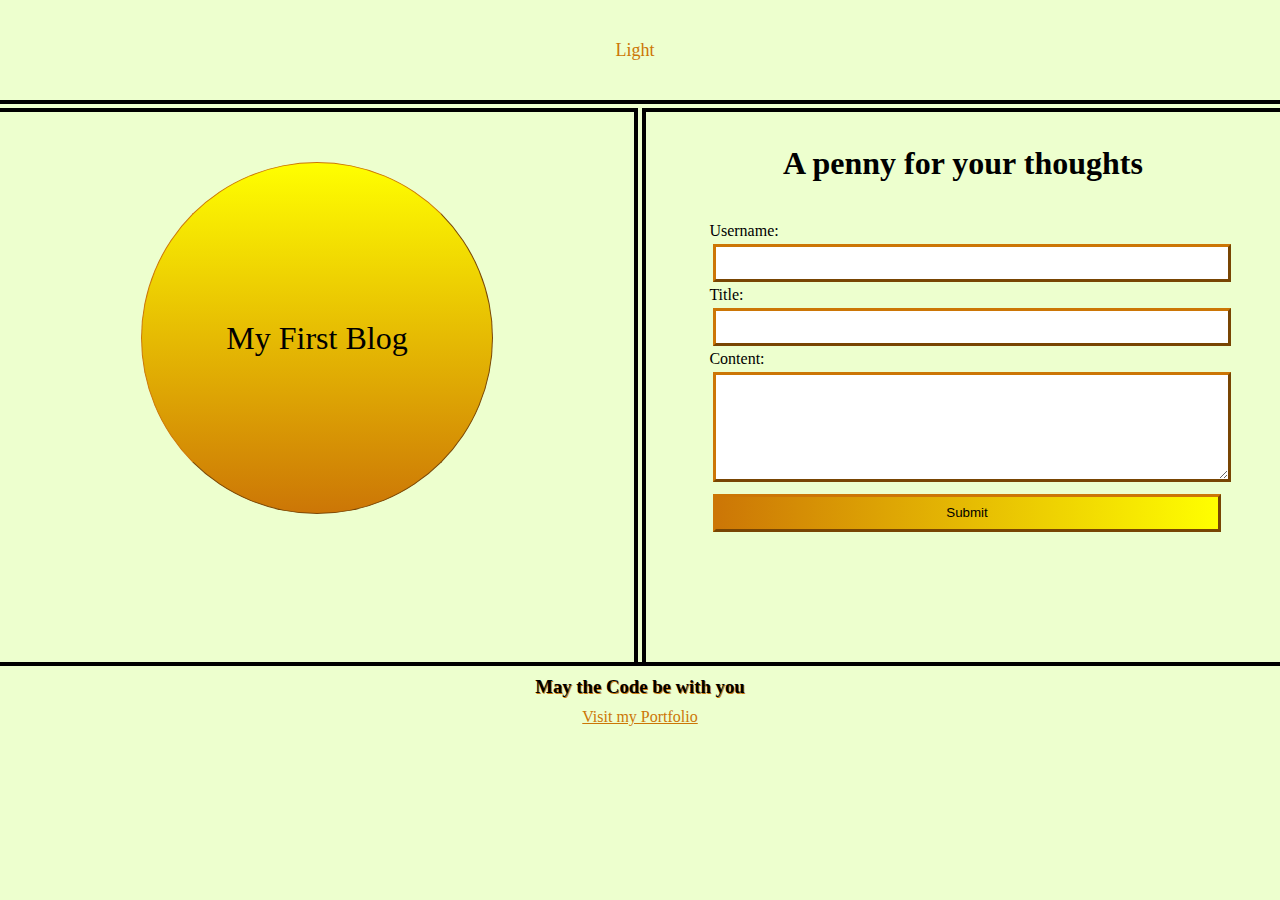
<file: index.html>
<!DOCTYPE html>
<html lang="en">

<head>
    <meta charset="UTF-8">
    <meta name="viewport" content="width=device-width, initial-scale=1.0">
    <link rel="stylesheet" href="./assets/css/form.css">
    <link rel="stylesheet" href="./assets/css/styles.css">
    <link href="https://emoji-css.afeld.me/emoji.css" rel="stylesheet">
    <title>My Blog</title>
</head>

<body class="container light">
    <header>
        <span id="label">Light</span>
        <!-- emojis borrowed from https://emoji-css.afeld.me/ -->
        <i class="em em-city_sunrise themeChange" aria-role="presentation" aria-label="SUNSET OVER BUILDINGS"></i>
        <!-- <i class="em em-cityscape themeChange" aria-role="presentation" aria-label=""></i> -->
    </header>
    <main>
        <div class="left">
            <article>
                <span>My First Blog
                </span>
            </article>
        </div>
        <div class="right">
            <div>
                <h1>A penny for your thoughts</h1>
                <!-- action links the submit button to direct to the 2nd page -->
                <form action="./blog.html" id="form" name="form">
                    <label for="userName">Username:</label><br>
                    <input type="text" id="userName" name="username"><br>
                    <label for="title">Title:</label><br>
                    <input type="text" id="title" name="title"><br>
                    <label for="content">Content:</label><br>
                    <textarea id="content" name="content"></textarea><br>
                    <button id="submit">Submit</button>
                </form>
            </div>
            <h3 class="message"></h3>
        </div>
    </main>
    <footer>
        <h3>May the Code be with you</h3>
        <a href="https://42salokin.github.io/portfolio/">Visit my Portfolio</a>
    </footer>
</body>
<script src="./assets/js/form.js"></script>
<script src="./assets/js/logic.js"></script>

</html>
</file>
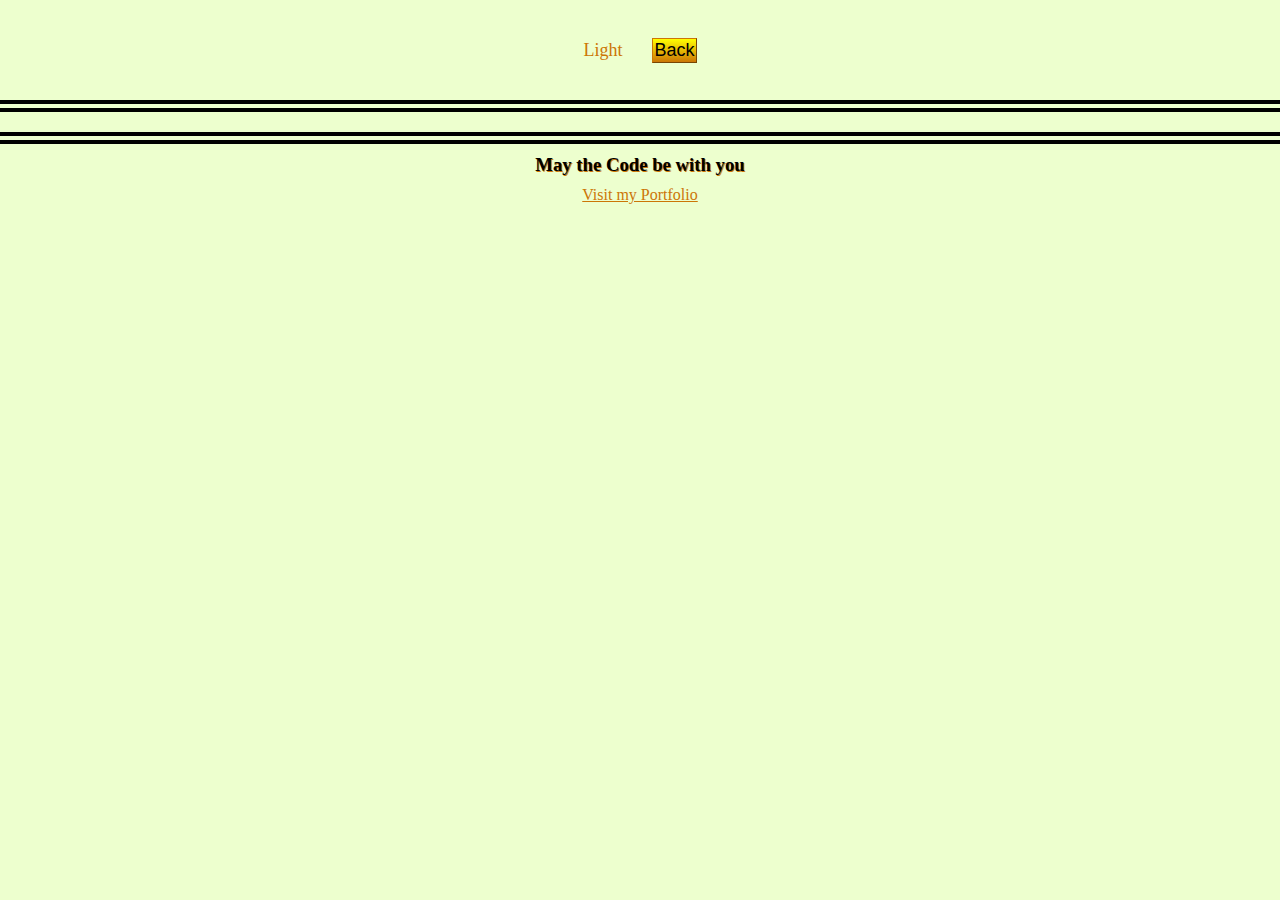
<file: blog.html>
<!DOCTYPE html>
<html lang="en">

<head>
    <meta charset="UTF-8">
    <meta name="viewport" content="width=device-width, initial-scale=1.0">
    <link rel="stylesheet" href="./assets/css/blog.css">
    <link rel="stylesheet" href="./assets/css/styles.css">
    <link href="https://emoji-css.afeld.me/emoji.css" rel="stylesheet">
    <title>My Blog</title>
</head>

<body class="container light">
    <header>
        <span id="label">Light</span>
        <!-- emojis borrowed from https://emoji-css.afeld.me/ -->
        <i class="em em-city_sunrise themeChange" aria-role="presentation" aria-label="SUNSET OVER BUILDINGS"></i>
        <!-- <i class="em em-cityscape themeChange" aria-role="presentation" aria-label=""></i> -->
        <button id="back">Back</button>
    </header>
    <main class="page2">
        <!-- used all this to determine spacing and styling, then commented it out to insert the same things with JS. Keeping for reference -->
        <!-- <div class="boxes">
            <h2 id="box1h2">Title 1</h2>
            <p id="box1p">content</p>
            <article id="box1art">Posted by User</article>
        </div>
        <div class="boxes" id="box2">
            <h2>Title 2</h2>
            <p>content</p>
            <article>Posted by User</article>
        </div>
        <div class="boxes" id="box3">
            <h2>Title 3</h2>
            <p>content</p>
            <article>Posted by User</article>
        </div>
        <div class="boxes" id="box4">
            <h2>Title 4</h2>
            <p>content</p>
            <article>Posted by User</article>
        </div>
        <div class="boxes" id="box5">
            <h2>Title 5</h2>
            <p>content</p>
            <article>Posted by User</article>
        </div> -->
    </main>
    <footer>
        <h3>May the Code be with you</h3>
        <a href="https://42salokin.github.io/portfolio/">Visit my Portfolio</a>
    </footer>
</body>
<script src="./assets/js/blog.js"></script>
<script src="./assets/js/logic.js"></script>

</html>
</file>
<file: assets/css/form.css>
* {
    margin: 0;
}

header {
    width: 100%;
    height: 100px;
    display: flex;
    justify-content: center;
    align-items: center;
}

header span {
    font-size: large; 
    margin-right: 10px;
}

main {
    display: flex;
}

.left {
    margin-top: 4px;
    width: 50%;
    height: 550px;
}

.left article {
    margin: auto;
    margin-top: 50px;
    max-width: 350px;
    height: 350px;
    border-radius: 50%;
    shape-outside: circle(50%);
    display: flex;
    justify-content: center;
    align-items: center;
}

.left article span {
    font-size: xx-large;
}

.right {
    margin-top: 4px;
    width: 50%;
    height: 550px;
    margin-left: 4px;
}

.right div {
    margin: auto;
    margin-top: 50px;
    margin-bottom: 40px;
    width: 80%;
    height: 65%;
    display: flex;
    justify-content: center;
    align-items: center;
    flex-direction: column;
}

.right div h1 {
    margin-bottom: 40px;
}

#form {
    width: 100%;
}

#form input, #content, #submit {
    width: 100%;
    margin: 4px;
}

#userName, #title, #submit {
    line-height: 30px;
}

#content {
    height: 100px;
}

.message {
    margin: auto;
    width: 50%;
    text-align: center;
}

footer {
    display: flex;
    flex-direction: column;
}

footer h3 {
    margin: 10px;
    text-align: center;
}

footer a {
    margin-bottom: 10px;
    width: 100%;
    text-align: center;
}

@media screen and (max-width: 735px) {
    .left article {
        max-width: 250px;
        height: 250px;
    }    
}

@media screen and (max-width: 500px) {
    .left article {
        max-width: 200px;
        height: 200px;
    }

    .left article span {
        font-size: medium;
    }
}
</file>
<file: assets/css/styles.css>
.light {
    background-color: #edffce;
}

.dark {
    background-color: #243447;
}

.themeChange:hover {
    cursor: pointer;
}

.light header {
    border-bottom: 4px solid black;
}

.dark header {
    border-bottom: 4px solid white;   
}

.light header span {
    color: #cc7606;
}

.dark header span {
    color: #bedef8;
}

.light #back {
    background-image: linear-gradient(yellow, #cc7606);
    border: 1px outset #cc7606;  
    color: black;  
}

.dark #back {
    background-image: linear-gradient(white, #bedef8, #5656ee);
    border: 1px outset #5656ee;
    color: black;    
}

.light main .left {
    border-top: 4px solid black;
    border-right: 4px solid black;
}

.dark main .left {
    border-top: 4px solid white;
    border-right: 4px solid white;
}

.light .page2 {
    border-top: 4px solid black;
    border-bottom: 4px solid black;
}

.dark .page2 {
    border-top: 4px solid white;
    border-bottom: 4px solid white;
}

.light main .left article {
    background-image: linear-gradient(yellow, #cc7606);
    border: 1px outset #cc7606;
}

.dark main .left article {
    background-image: linear-gradient(white, #bedef8, #5656ee);
    border: 1px outset #5656ee;
}
.light main .right {
    border-top: 4px solid black;
    border-left: 4px solid black;
    color: black;
}

.dark main .right {
    border-top: 4px solid white;
    border-left: 4px solid white;
    color: white;
}

.light main .right div form input,
.light main .right div form textarea {
    border: 3px outset #cc7606;
}

.dark main .right div form input,
.dark main .right div form textarea {
    border: 3px outset #5656ee;
}

.light main .right div form button {
    border: 3px outset #cc7606;
    background-image: linear-gradient(to right, #cc7606, yellow);
}

.dark main .right div form button {
    border: 3px outset #5656ee;
    background-image: linear-gradient(to right, white, #bedef8, #5656ee);
}

.light main .right .message {
    background-image: linear-gradient(to right, #cc7606, yellow);
}

.dark main .right .message {
    background-image: linear-gradient(to right, white, #bedef8, #5656ee);    
}

.light main .boxes {
    border: 3px outset #cc7606;
    color: black;
}

.dark main .boxes {
    border: 3px outset #5656ee;
    color: white;
}

.light main .boxes h1 {
    border-bottom: 2px outset #cc7606;
}

.dark main .boxes h1 {
    border-bottom: 2px outset #5656ee;
}

.light footer {
    border-top: 4px solid black;
    color: black;
}

.dark footer {
    border-top: 4px solid white;
    color: white;
}

.light footer h3 {
    text-shadow: 1px 1px #cc7606;
}

.dark footer h3 {
    text-shadow: 1px 1px #5656ee;
}

.light footer a {
    color: #cc7606;
}

.dark footer a {
    color: #bedef8;
}
</file>
<file: assets/css/blog.css>
* {
    margin: 0;
}

header {
    width: 100%;
    height: 100px;
    display: flex;
    justify-content: center;
    align-items: center;
}

#label {
    font-size: large; 
    margin-right: 10px;
}

#back {
    font-size: large;
    margin-left: 20px;
    padding: 1px;
}

#back:hover {
    cursor: pointer;
}

main {
    margin-top: 4px;
    margin-bottom: 4px;
    padding: 10px;
}

.boxes {
    margin: 8px 2px;
    height: 100px;
    position: relative;
}

.boxes h2 {
    position: absolute;
    bottom: 0px;
}

footer {
    display: flex;
    flex-direction: column;
}

footer h3 {
    margin: 10px;
    text-align: center;
}

footer a {
    margin-bottom: 10px;
    width: 100%;
    text-align: center;
}
</file>
